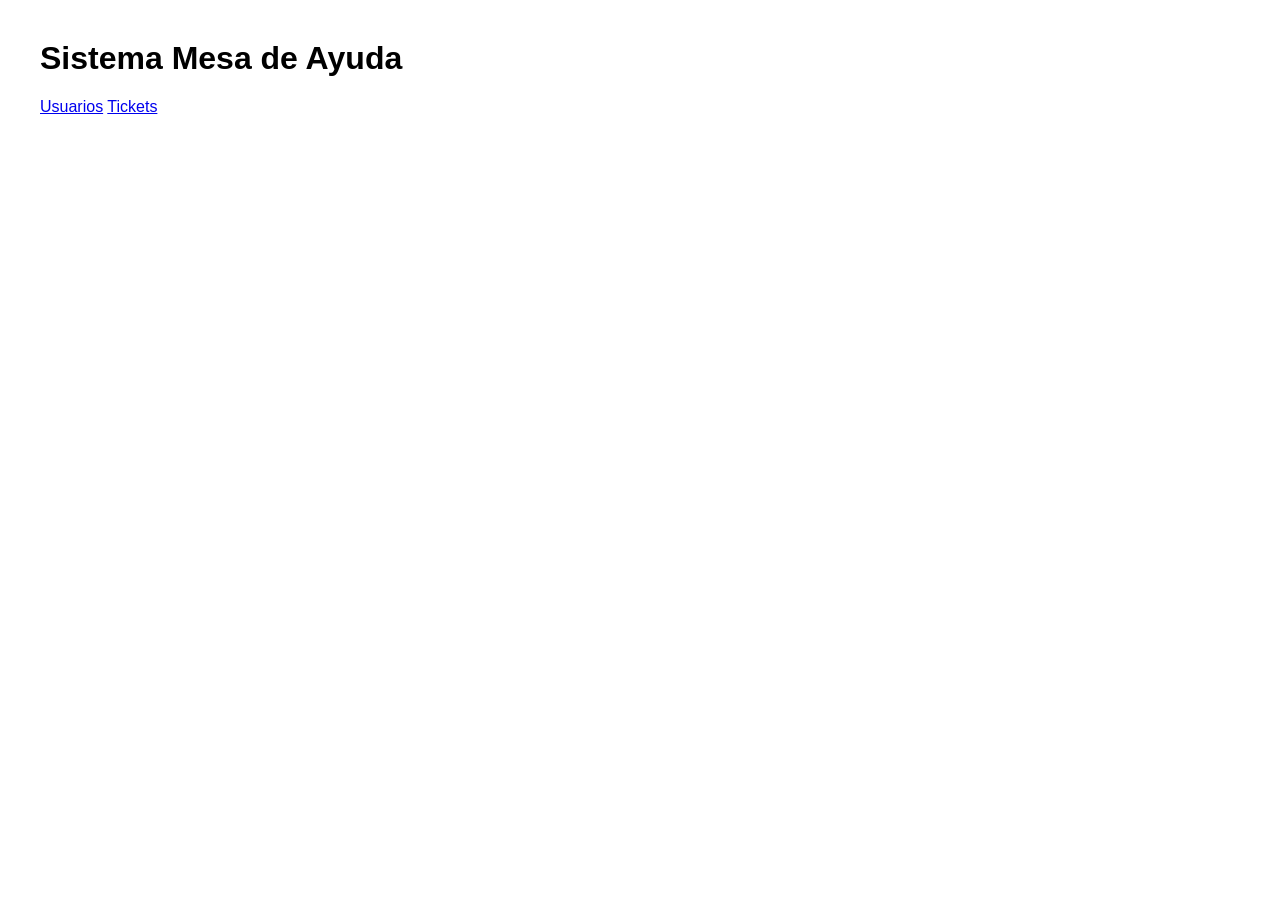
<file: src/main/resources/static/index.html>
<!DOCTYPE html>
<html lang="es">
<head>
    <meta charset="UTF-8">
    <title>Mesa de Ayuda</title>
    <link rel="stylesheet" href="css/estilos.css">
</head>
<body>

<h1>Sistema Mesa de Ayuda</h1>

<nav>
    <a href="usuarios.html">Usuarios</a>
    <a href="tickets.html">Tickets</a>
</nav>

</body>
</html>
</file>
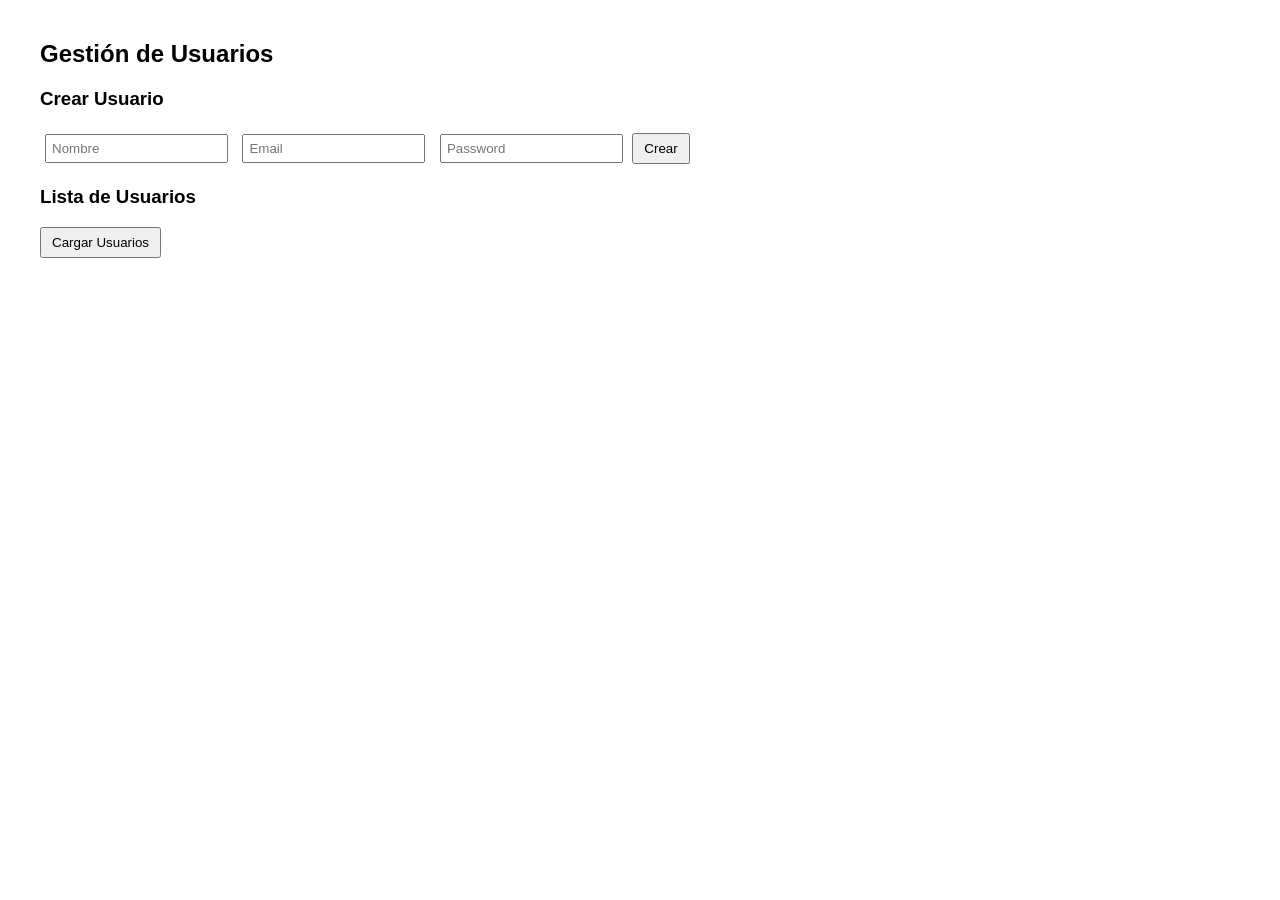
<file: src/main/resources/static/usuarios.html>
<!DOCTYPE html>
<html lang="es">
<head>
    <meta charset="UTF-8">
    <title>Usuarios</title>
    <link rel="stylesheet" href="css/estilos.css">
</head>
<body>

<h2>Gestión de Usuarios</h2>

<h3>Crear Usuario</h3>

<input type="text" id="nombre" placeholder="Nombre">
<input type="email" id="email" placeholder="Email">
<input type="password" id="password" placeholder="Password">

<button onclick="crearUsuario()">Crear</button>

<h3>Lista de Usuarios</h3>

<button onclick="cargarUsuarios()">Cargar Usuarios</button>

<ul id="listaUsuarios"></ul>

<script src="js/usuarios.js"></script>

</body>
</html>
</file>
<file: src/main/resources/static/css/estilos.css>
body{
    font-family: Arial;
    margin: 40px;
}

input{
    margin:5px;
    padding:5px;
}

button{
    padding:6px 10px;
    cursor:pointer;
}

ul{
    margin-top:20px;
}
</file>
